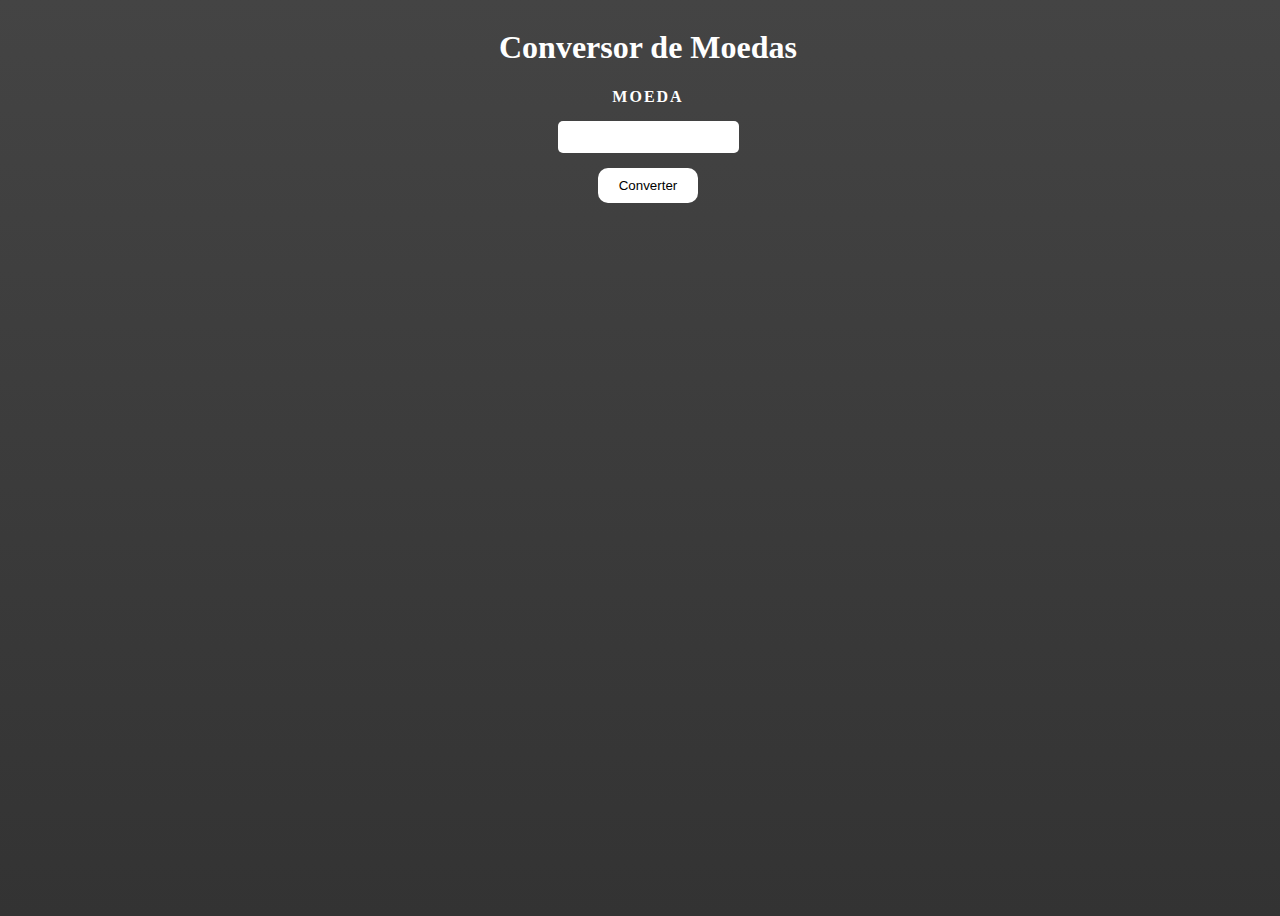
<file: aula-02/index.html>
<!DOCTYPE html>
<html lang="en">

<head>
    <meta charset="UTF-8">
    <meta http-equiv="X-UA-Compatible" content="IE=edge">
    <meta name="viewport" content="width=device-width, initial-scale=1.0">
    <title>Aula 2 | Conversor de Moedas</title>
    <link rel="stylesheet" href="./style.css" type="text/css">
</head>

<body>
    <div class="container">
        <div class="title-content">
            <h1 class="title">Conversor de Moedas</h1>
        </div>
        <div class="conversor-content">
            <label for="conversor">Moeda</label>
            <input type="number" name="conversor" id="conversor">
            <button type="submit" onclick="converter()" class="conversor-btn">Converter</button>
        </div>
        <h2 id="txt-convert"></h2>

    </div>

    <script src="./main.js "></script>
</body>

</html>
</file>
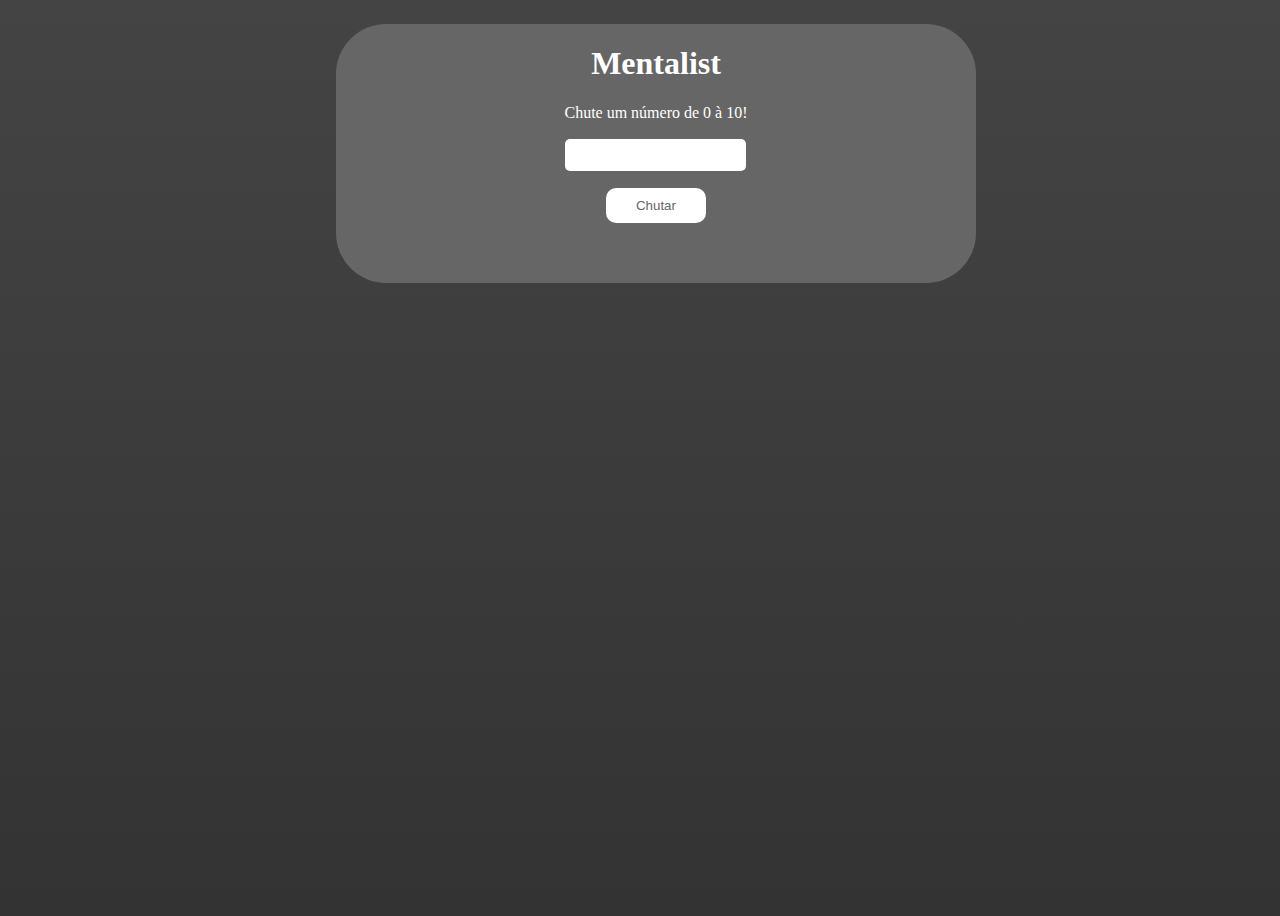
<file: aula-03/index.html>
<!DOCTYPE html>
<html lang="en">
  <head>
    <meta charset="UTF-8" />
    <meta http-equiv="X-UA-Compatible" content="IE=edge" />
    <meta name="viewport" content="width=device-width, initial-scale=1.0" />
    <title>Aula 3 | Chute o Número</title>
    <link rel="stylesheet" href="./style.css" type="text/css" />
  </head>

  <body>
    <div class="container">
      <h1 class="title">Mentalist</h1>
      <div class="content">
        <label for="numbers">Chute um número de 0 à 10!</label>
        <input type="number" name="conversor" id="number" />
        <button type="submit" onclick="Number()" class="btn">Chutar</button>
      </div>
      <h2 id="output"></h2>
    </div>

    <script src="./main.js"></script>
  </body>
</html>
</file>
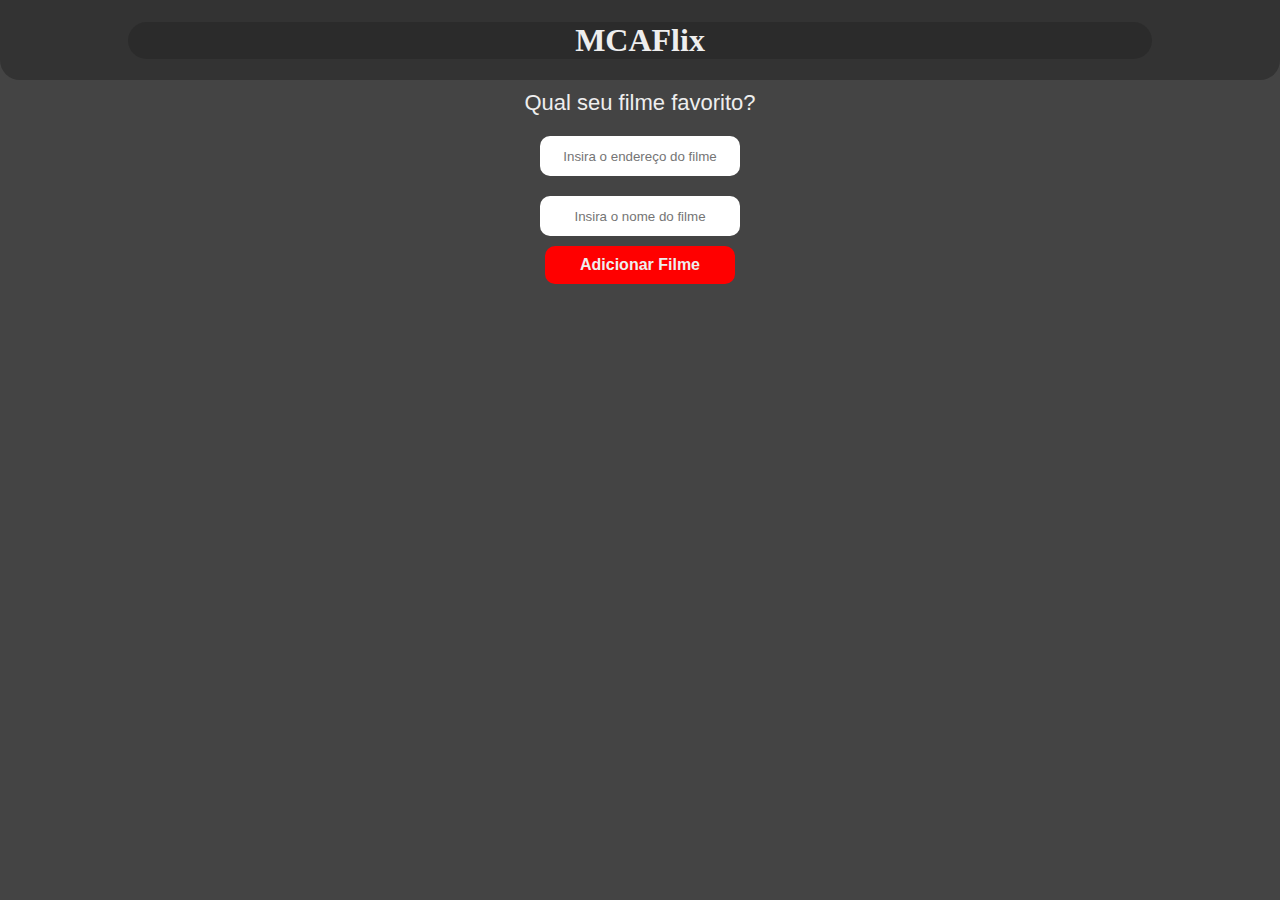
<file: aula-04/index.html>
<!DOCTYPE html>
<html lang="pt-br">
  <head>
    <meta charset="UTF-8" />
    <meta http-equiv="X-UA-Compatible" content="IE=edge" />
    <meta name="viewport" content="width=device-width, initial-scale=1.0" />
    <link rel="stylesheet" href="./style.css" />
    <title>AluraFlix</title>
  </head>

  <body>
    <header id="navbar">
      <h1 class="navbar-logo">MCAFlix</h1>
    </header>
    <main>
      <section class="insert">
        <label for="new-film">Qual seu filme favorito?</label>
        <input type="text" name="new-film" id="new-film" placeholder="Insira o endereço do filme" required/>
        <input
          type="text"
          name="new-film-title"
          id="new-film-title"
          placeholder="Insira o nome do filme"
          required
        />
        <button type="submit" onclick="newFilm()">Adicionar Filme</button>
      </section>
      <div class="posters">
        <div id="poster"></div>
        <div id="title-poster"></div>
      </div>
    </main>
    <footer></footer>

    <script src="./main.js"></script>
  </body>
</html>
</file>
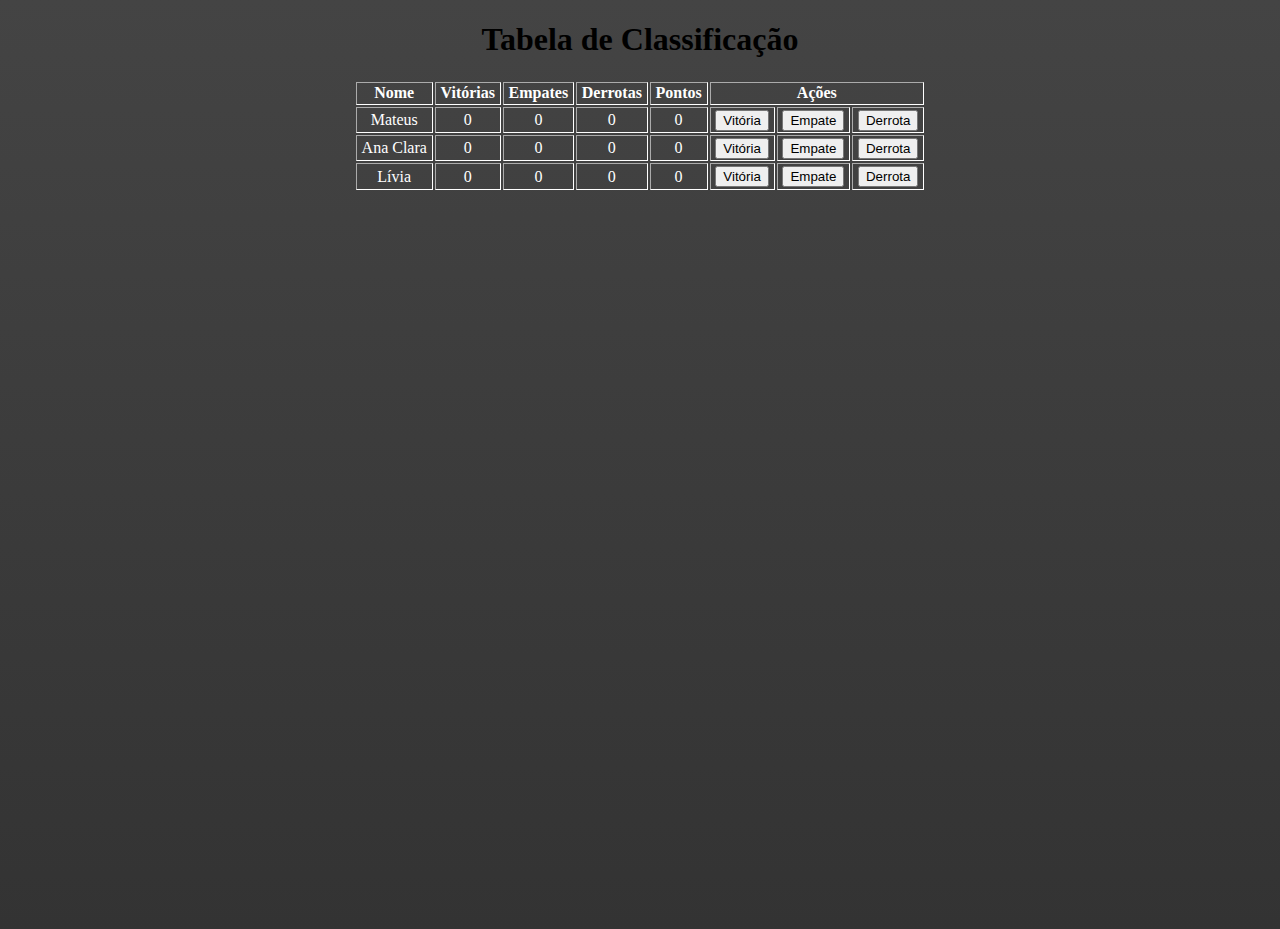
<file: aula-06/index.html>
<!DOCTYPE html>
<html lang="en">
  <head>
    <meta charset="UTF-8" />
    <meta http-equiv="X-UA-Compatible" content="IE=edge" />
    <meta name="viewport" content="width=device-width, initial-scale=1.0" />
    <title>Aula - 6 | Objetos, Tabelas de Classificação</title>
    <link rel="stylesheet" href="./style.css">
  </head>
  <body>
    <h1>Tabela de Classificação</h1>
    <div class="container-table">
        <table border="1">
            <thead>
                <th>Nome</th>
                <th>Vitórias</th>
                <th>Empates</th>
                <th>Derrotas</th>
                <th>Pontos</th>
                <th colspan="3">Ações</th>
            </thead>
            <tbody id="players-tab">
                

            </tbody>
    </div>
    </table>
    <script src="./main.js"></script>
  </body>
</html>
</file>
<file: aula-02/style.css>
body {
    background: linear-gradient(#444, #333);
    color: #fff;
    width: 100%;
    min-height: 100vh;
}

.container {
    display: flex;
    flex-direction: column;
    justify-content: center;
    align-items: center;
}

.conversor-content {
    display: flex;
    flex-direction: column;
    width: 200px;
    align-items: center;
}

#conversor {
    height: 30px;
    border: none;
    border-radius: 5px;
    margin: 15px 0;
}

.conversor-content label {
    font-weight: bold;
    text-transform: uppercase;
    letter-spacing: 2px;
}

.conversor-btn {
    width: 100px;
    padding: 10px 0;
    border: none;
    border-radius: 10px;
    background-color: #fff;
}

.conversor-btn:hover {
    cursor: pointer;
}
</file>
<file: aula-03/style.css>
body {
    background: linear-gradient(#444, #333);
    color: #fff;
    min-height: 100vh;
}

.container {
    margin: 1rem;
    display: flex;
    flex-direction: column;
    justify-content: center;
    align-items: center;
    background-color: #666;
    width: 50%;
    border-radius: 50px;
    position: absolute;
    left: 25%;
}

.content {
    display: flex;
    flex-direction: column;
    align-items: center;
    gap: 2px;
}

.content input {
    height: 30px;
    border: none;
    border-radius: 5px;
    margin: 15px 0;
}

.conversor-content label {
    font-weight: 200;
    font-size: 12px;
    letter-spacing: 2px;
}

.btn {
    width: 100px;
    padding: 10px 0;
    border: none;
    border-radius: 10px;
    background-color: #fff;
    color: #666;
}

.btn:hover {
    cursor: pointer;
    background: #eee;
    transition: all 500ms ease;
}
#output {
    text-transform: uppercase;
    font-size: 36px;
}
</file>
<file: aula-04/style.css>
* {
    margin: 0;
    padding: 0;
    box-sizing: border-box;
    list-style: none;
    text-decoration: none;
}

body {
    background-color: #444;
    min-height: 100vh;
}

#navbar {
    width: 100%;
    background-color: #333;
    height: 80px;
    display: flex;
    align-items: center;
    border-radius: 0 0 20px 20px;
}

.navbar-logo {
    text-align: center;
    width: 80%;
    margin: 0 auto;
    color: #eee;
    background-color: rgba(15, 15, 15, 0.2);
    border-radius: 20px;
    align-content: center;
    cursor: pointer;
}

.insert {
    display: flex;
    flex-direction: column;
    justify-content: center;
    align-items: center;
}

.insert label {
    color: #eee;
    font-size: 22px;
    font-family: Verdana, Geneva, Tahoma, sans-serif;
    margin: 10px;

}

.insert input {
    width: 200px;
    height: 40px;
    border: none;
    margin: 10px;
    border-radius: 10px;
}

.insert input::placeholder {
    text-align: center;
}

.insert button {
    background-color: red;
    border: none;
    color: #eee;
    width: 190px;
    padding: 10px;
    border-radius: 10px;
    font-weight: bold;
    font-size: 16px;
}

.insert button:hover {
    background: rgb(219, 48, 48);
    cursor: pointer;
    transition: all 200ms ease;
}

.posters {
    width: 0%;
    margin: 0 auto;
    display: flex;
    flex-direction: column;
    align-items: center;
    justify-content: center;
}

#poster img{
    height: 300px;
    margin: 10px;
    border-radius: 10px;
    box-shadow: 5px 10px 10px #222;
}
#title-poster {
    font-size: 26px;
    letter-spacing: 3px;
    text-transform: uppercase;
    font-weight: bolder;
    font-family: Impact, Haettenschweiler, 'Arial Narrow Bold', sans-serif;
    color: #eee;
    text-shadow: 5px 10px 10px #222;
}
</file>
<file: aula-06/style.css>
body {
    height: 100vh;
    max-width: 100%;
    background: linear-gradient(#444, #333);
    text-align: center;
}
.container-table {
    display: flex;
    justify-content: center;
}
table {
    border: #fff;
    color: #fff;
}
td, th {
    padding:0.1rem 0.3rem;
}
</file>
